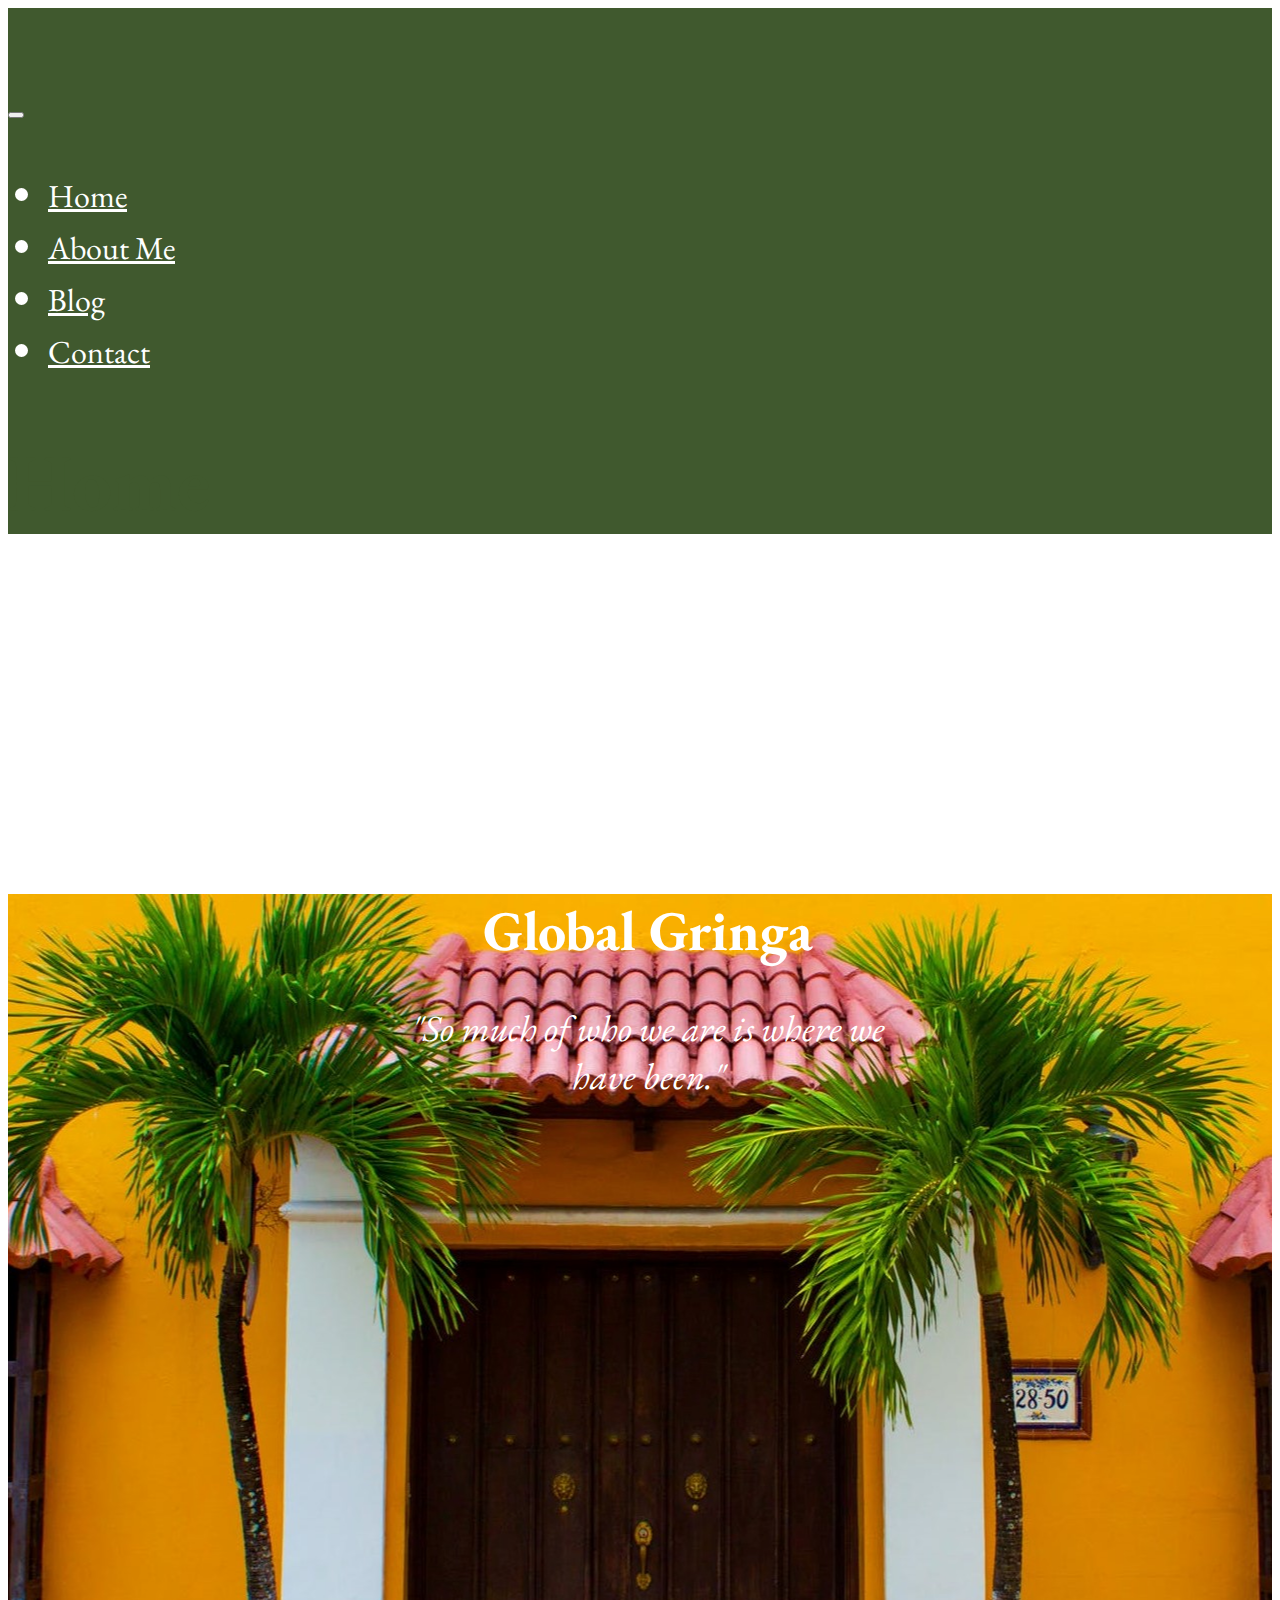
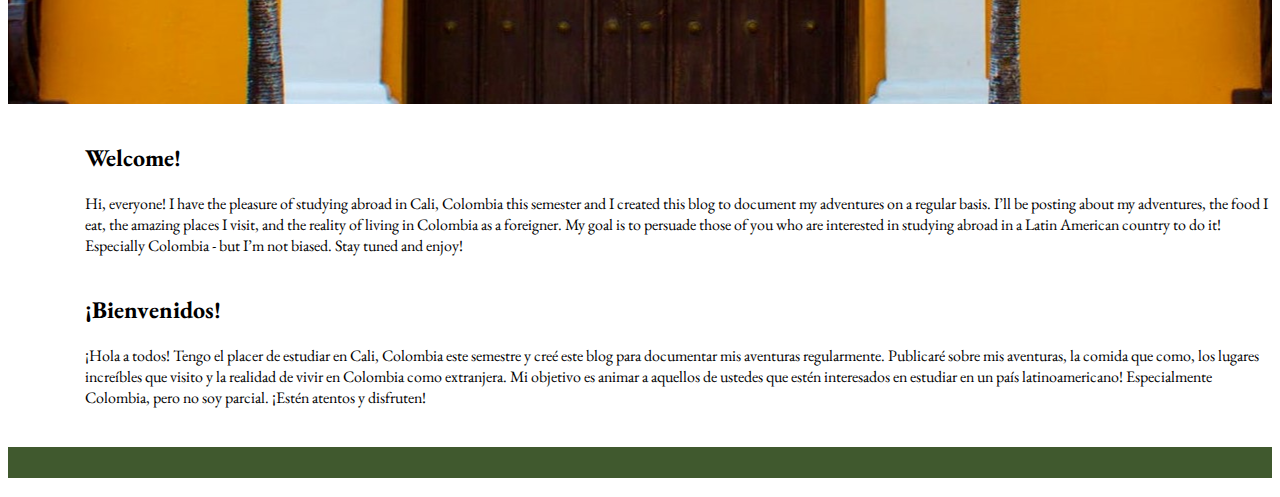
<file: index.html>
<!doctype html>
<html lang="en">

<head>
  <!-- Required meta tags -->
  <meta charset="utf-8">
  <meta name="viewport" content="width=device-width, initial-scale=1, shrink-to-fit=no">
  <title>Global Gringa</title>

  <!-- Link to Bootstrap 4 CSS -->
  <link rel="stylesheet" href="https://stackpath.bootstrapcdn.com/bootstrap/4.1.0/css/bootstrap.min.css"
    integrity="sha384-9gVQ4dYFwwWSjIDZnLEWnxCjeSWFphJiwGPXr1jddIhOegiu1FwO5qRGvFXOdJZ4" crossorigin="anonymous">

  <!-- a Google font -->
  <link href="https://fonts.googleapis.com/css?family=Work+Sans" rel="stylesheet">
  <link href="https://fonts.googleapis.com/css?family=EB+Garamond&display=swap" rel="stylesheet">

  <!-- FontAwesome for search icon -->
  <link rel="stylesheet" href="https://use.fontawesome.com/releases/v5.5.0/css/all.css"
    integrity="sha384-B4dIYHKNBt8Bc12p+WXckhzcICo0wtJAoU8YZTY5qE0Id1GSseTk6S+L3BlXeVIU" crossorigin="anonymous">

  <!-- Link to your custom stylesheet. Any non-Bootstrap styles you create go in this stylesheet.
         You can create new classes and IDs, or add new rules for classes that already exist in Bootstrap. 
         Any rules you put in your custom stylesheet will override any styling applied to any elements of the same name in Bootstrap, as long as your custom stylesheet link comes AFTER your Bootstrap CSS link, the way it does here. -->
  <link rel="stylesheet" type="text/css" href="index.css">
  <link rel="stylesheet" type="text/css" href="common.css">

</head>

<body>

  <!-- ADD ALL YOUR CONTENT HERE, ABOVE THE <script> ELEMENTS BELOW. Don't forget to wrap everything in a .container or .container-fluid! After that: rows, columns, and content.  -->
  <div class="container-fluid">

    <header class="row header ">
      <i class="fas fa-globe-americas"></i>
      <nav class="navbar navbar-expand-sm navbar-dark color4">
        <button class="navbar-toggler" type="button" data-toggle="collapse" data-target="#nav-content"
          aria-controls="nav-content" aria-expanded="false" aria-label="Toggle navigation">
          <span class="navbar-toggler-icon"></span>
        </button>
        <!-- navbar links -->
        <div class="collapse navbar-collapse" id="nav-content">
          <ul class="navbar-nav">
            <li class="nav-item">
              <a class="nav-link home" href="index.html">Home</a>
            </li>
            <li class="nav-item">
              <a class="nav-link " href="about.html">About Me</a>
            </li>
            <li class="nav-item">
              <a class="nav-link" href="blog.html">Blog</a>
            </li>
            <li class="nav-item">
              <a class="nav-link" href="contact.html">Contact</a>
            </li>
          </ul>
        </div>


      </nav>
      <h1 class="title">Home</h1>
    </header>

    <main class="row pic">
      <!-- <img src="paraiso1.jpeg" class="img-fluid" alt="Responsive image"> -->
      <div class="text">

        <h1>Global Gringa</h1>
        <a href="blog.html"><i class="fas fa-map-marker-alt"></i></a>
        <p><em>"So much of who we are is where we have been."</em></p>

      </div>

    </main>

    <section class="row message">
      <div class="row col-lg-5 first">
        <div class="bienvenidos">
          <h2>Welcome!</h2>
          <p>Hi, everyone! I have the pleasure of studying abroad in Cali, Colombia this semester and I created this
            blog to document my adventures on a regular basis. I’ll be posting about my adventures, the food I eat, the
            amazing places I visit, and the reality of living in Colombia as a foreigner. My goal is to persuade those
            of you who are interested in studying abroad in a Latin American country to do it! Especially Colombia - but
            I’m not biased. Stay tuned and enjoy!</p>

        </div>

      </div>


      <div class="row col-lg-5 second">
        <div class="bienvenidos">
          <h2>¡Bienvenidos!</h2>
          <p>
            ¡Hola a todos! Tengo el placer de estudiar en Cali, Colombia este semestre y creé este blog
            para documentar mis aventuras regularmente. Publicaré sobre mis aventuras, la comida que como, los lugares
            increíbles que visito y la realidad de vivir en Colombia como extranjera. Mi objetivo es animar a
            aquellos de ustedes que estén interesados ​​en estudiar en un país latinoamericano! Especialmente Colombia,
            pero no soy parcial. ¡Estén atentos y disfruten!
          </p>
        </div>

      </div>



    </section>

    <footer class="row footer">
      <a class="ig" href="https://www.instagram.com/soph_hastings/"><i class="fab fa-instagram"></i></a>
      <a class="tw" href="twitter.com"><i class="fab fa-twitter"></i></a>
      <a class="fb" href="https://www.facebook.com/profile.php?id=100009231869629"><i class="fab fa-facebook-f"></i></a>
    </footer>
  </div>




  <!-- NECESSARY <script> LINKS. The three <script> links below add jQuery, popper.js, and Bootstrap 4 JavaScript. These are libraries of scripts that are necessary to make Bootstrap's interactive and animated components work (e.g., dropdown menus, buttons, alerts, carousels, collapsing navbars and content areas, modals, popups, tooltips, etc). These three <script> links MUST appear in THIS ORDER; this is because both popper.js and the Bootstrap scripts rely on jQuery to work, so jQuery must load into your page first. We add these links at the bottom of the <body> element instead of in the <head> element so the scripts won't be loaded into your site until they're needed, which helps with your site's speed and functionality. -->

  <!-- jQuery--this must come first! -->
  <script src="https://code.jquery.com/jquery-3.3.1.slim.min.js"
    integrity="sha384-q8i/X+965DzO0rT7abK41JStQIAqVgRVzpbzo5smXKp4YfRvH+8abtTE1Pi6jizo" crossorigin="anonymous">
  </script>

  <!-- popper.js--a library of drop-down and pop-up JavaScript scripts -->
  <script src="https://cdnjs.cloudflare.com/ajax/libs/popper.js/1.14.0/umd/popper.min.js"
    integrity="sha384-cs/chFZiN24E4KMATLdqdvsezGxaGsi4hLGOzlXwp5UZB1LY//20VyM2taTB4QvJ" crossorigin="anonymous">
  </script>

  <!-- unique Bootstrap 4 JavaScript scripts -->
  <script src="https://stackpath.bootstrapcdn.com/bootstrap/4.1.0/js/bootstrap.min.js"
    integrity="sha384-uefMccjFJAIv6A+rW+L4AHf99KvxDjWSu1z9VI8SKNVmz4sk7buKt/6v9KI65qnm" crossorigin="anonymous">
  </script>

</body>

</html>
</file>
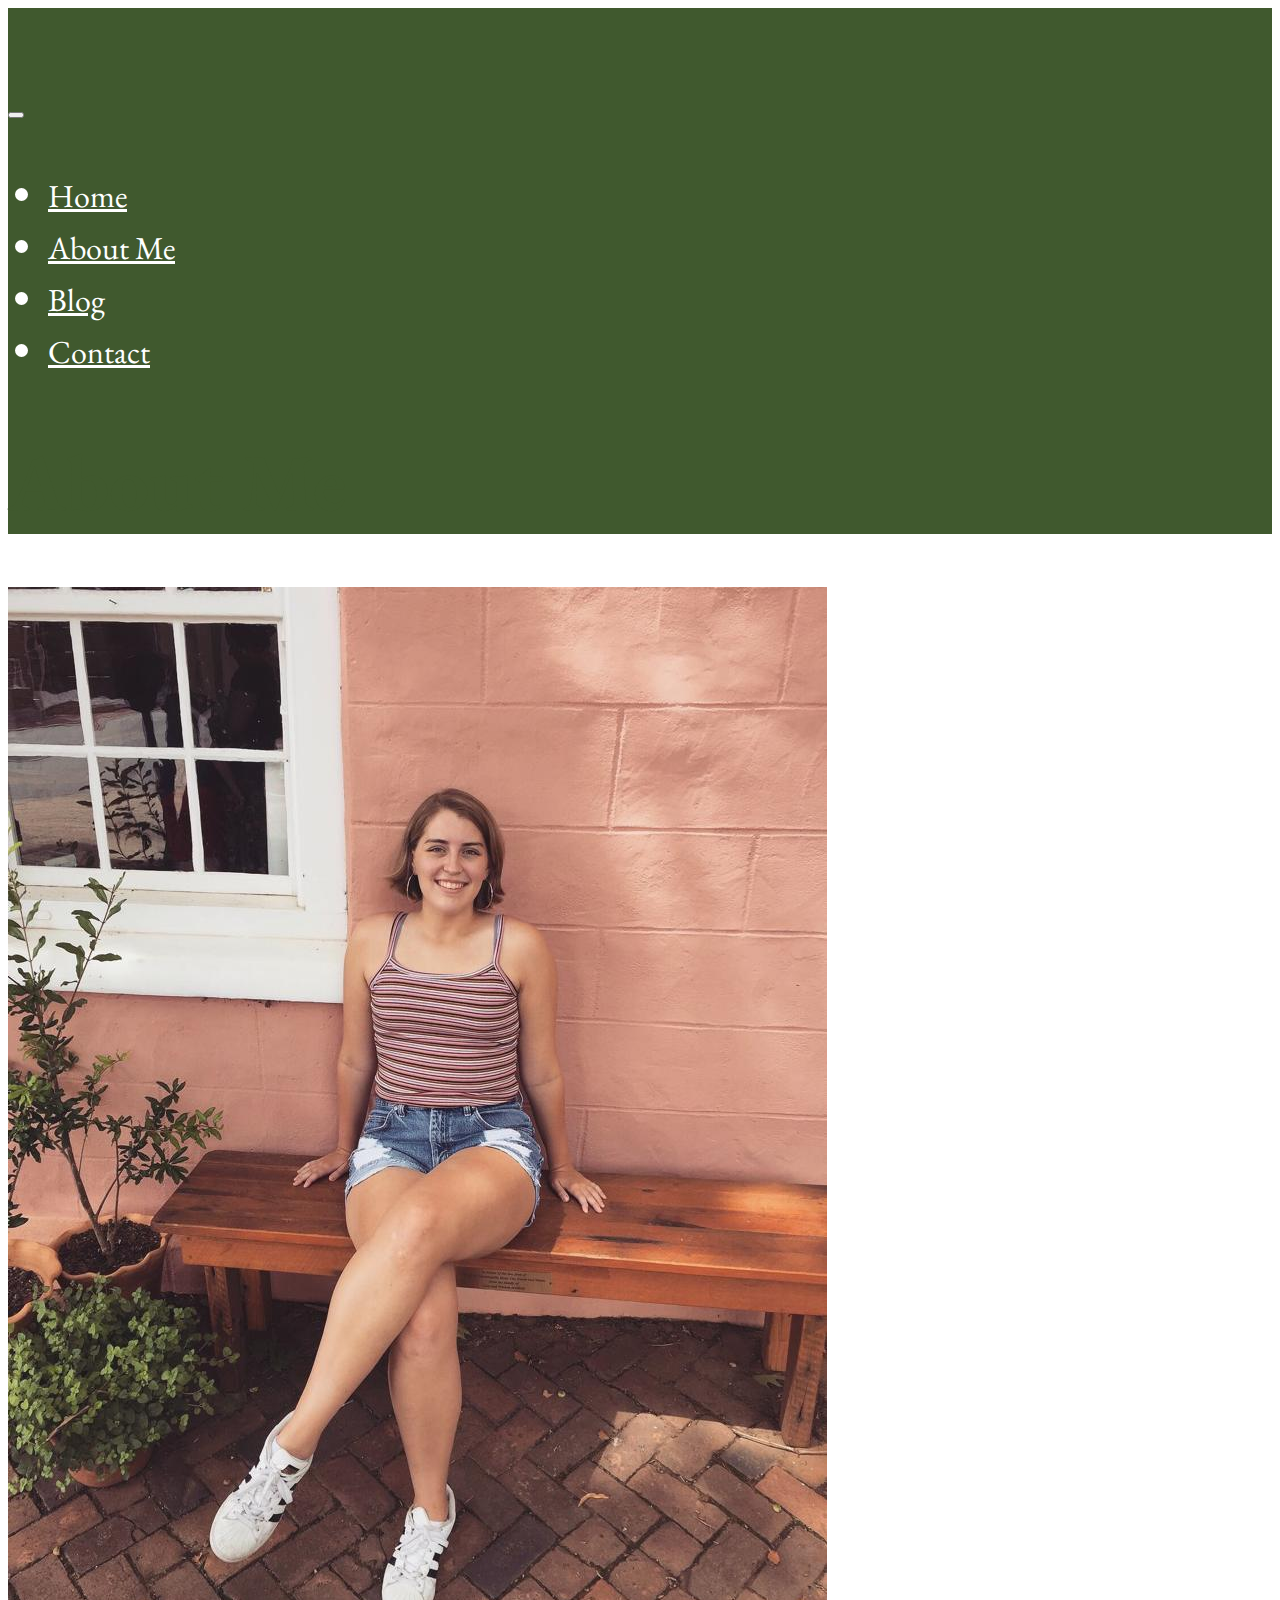
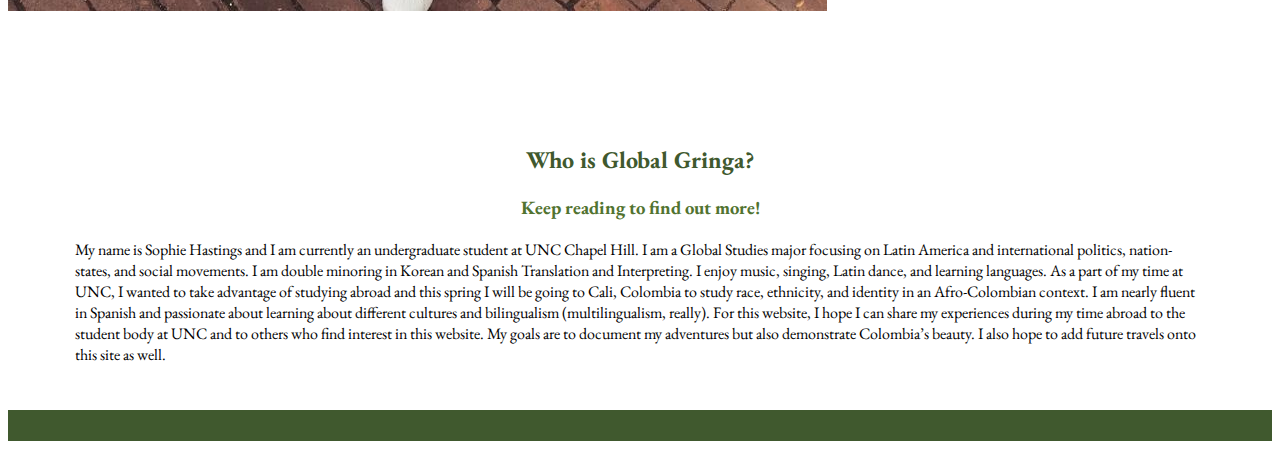
<file: about.html>
<!doctype html>
<html lang="en">

<head>
  <!-- Required meta tags -->
  <meta charset="utf-8">
  <meta name="viewport" content="width=device-width, initial-scale=1, shrink-to-fit=no">
  <title>Global Gringa</title>

  <!-- Link to Bootstrap 4 CSS -->
  <link rel="stylesheet" href="https://stackpath.bootstrapcdn.com/bootstrap/4.1.0/css/bootstrap.min.css"
    integrity="sha384-9gVQ4dYFwwWSjIDZnLEWnxCjeSWFphJiwGPXr1jddIhOegiu1FwO5qRGvFXOdJZ4" crossorigin="anonymous">

  <!-- a Google font -->
  <link href="https://fonts.googleapis.com/css?family=Work+Sans" rel="stylesheet">
  <link href="https://fonts.googleapis.com/css?family=EB+Garamond&display=swap" rel="stylesheet">


  <!-- FontAwesome for search icon -->
  <link rel="stylesheet" href="https://use.fontawesome.com/releases/v5.5.0/css/all.css"
    integrity="sha384-B4dIYHKNBt8Bc12p+WXckhzcICo0wtJAoU8YZTY5qE0Id1GSseTk6S+L3BlXeVIU" crossorigin="anonymous">

  <!-- Link to your custom stylesheet. Any non-Bootstrap styles you create go in this stylesheet.
         You can create new classes and IDs, or add new rules for classes that already exist in Bootstrap. 
         Any rules you put in your custom stylesheet will override any styling applied to any elements of the same name in Bootstrap, as long as your custom stylesheet link comes AFTER your Bootstrap CSS link, the way it does here. -->
  <link rel="stylesheet" type="text/css" href="about.css">
  <link rel="stylesheet" type="text/css" href="common.css">

</head>

<body>

  <!-- ADD ALL YOUR CONTENT HERE, ABOVE THE <script> ELEMENTS BELOW. Don't forget to wrap everything in a .container or .container-fluid! After that: rows, columns, and content.  -->
  <div class="container-fluid">

    <header class="row header">
      <i class="fas fa-globe-americas"></i>


      <nav class="navbar navbar-expand-sm navbar-dark color4">
        <button class="navbar-toggler" type="button" data-toggle="collapse" data-target="#nav-content"
          aria-controls="nav-content" aria-expanded="false" aria-label="Toggle navigation">
          <span class="navbar-toggler-icon"></span>
        </button>
        <!-- navbar links -->
        <div class="collapse navbar-collapse" id="nav-content">
          <ul class="navbar-nav">
            <li class="nav-item">
              <a class="nav-link yes" href="index.html">Home</a>
            </li>
            <li class="nav-item">
              <a class="nav-link color5" href="about.html">About Me</a>
            </li>
            <li class="nav-item">
              <a class="nav-link" href="blog.html">Blog</a>
            </li>
            <li class="nav-item">
              <a class="nav-link" href="contact.html">Contact</a>
            </li>
          </ul>
        </div>
      </nav>

      <h1 class="title">About Me</h1>
    </header>




    <main class="row">
      <aside class="row col-lg-6 pic">
        <img src="actualsophie.jpeg" class="img-fluid" alt="Responsive image">
      </aside>

      <aside class="row col-lg-5 about-her">

        <div class="who">
          <h2>Who is Global Gringa?</h2>
          <h3>Keep reading to find out more!</h3>
        </div>
        <div class="her">
          <p>My name is Sophie Hastings and I am currently an undergraduate student at UNC Chapel Hill. I am a Global
            Studies major focusing on Latin America and international politics, nation-states, and social movements. I
            am double minoring in Korean and Spanish Translation and Interpreting. I enjoy music, singing, Latin dance,
            and learning languages. As a part of my time at UNC, I wanted to take advantage of studying abroad and this
            spring I will be going to Cali, Colombia to study race, ethnicity, and identity in an Afro-Colombian
            context. I am nearly fluent in Spanish and passionate about learning about different cultures and
            bilingualism (multilingualism, really). For this website, I hope I can share my experiences during my time
            abroad to the student body at UNC and to others who find interest in this website. My goals are to document
            my adventures but also demonstrate Colombia’s beauty. I also hope to add future travels onto this site as
            well.</p>
        </div>

      </aside>

    </main>

    <footer class="row footer">
      <a class="ig" href="https://www.instagram.com/soph_hastings/"><i class="fab fa-instagram"></i></a>
      <a class="tw" href="twitter.com"><i class="fab fa-twitter"></i></a>
      <a class="fb" href="https://www.facebook.com/profile.php?id=100009231869629"><i class="fab fa-facebook-f"></i></a>
    </footer>
  </div>




  <!-- NECESSARY <script> LINKS. The three <script> links below add jQuery, popper.js, and Bootstrap 4 JavaScript. These are libraries of scripts that are necessary to make Bootstrap's interactive and animated components work (e.g., dropdown menus, buttons, alerts, carousels, collapsing navbars and content areas, modals, popups, tooltips, etc). These three <script> links MUST appear in THIS ORDER; this is because both popper.js and the Bootstrap scripts rely on jQuery to work, so jQuery must load into your page first. We add these links at the bottom of the <body> element instead of in the <head> element so the scripts won't be loaded into your site until they're needed, which helps with your site's speed and functionality. -->

  <!-- jQuery--this must come first! -->
  <script src="https://code.jquery.com/jquery-3.3.1.slim.min.js"
    integrity="sha384-q8i/X+965DzO0rT7abK41JStQIAqVgRVzpbzo5smXKp4YfRvH+8abtTE1Pi6jizo" crossorigin="anonymous">
  </script>

  <!-- popper.js--a library of drop-down and pop-up JavaScript scripts -->
  <script src="https://cdnjs.cloudflare.com/ajax/libs/popper.js/1.14.0/umd/popper.min.js"
    integrity="sha384-cs/chFZiN24E4KMATLdqdvsezGxaGsi4hLGOzlXwp5UZB1LY//20VyM2taTB4QvJ" crossorigin="anonymous">
  </script>

  <!-- unique Bootstrap 4 JavaScript scripts -->
  <script src="https://stackpath.bootstrapcdn.com/bootstrap/4.1.0/js/bootstrap.min.js"
    integrity="sha384-uefMccjFJAIv6A+rW+L4AHf99KvxDjWSu1z9VI8SKNVmz4sk7buKt/6v9KI65qnm" crossorigin="anonymous">
  </script>

</body>

</html>
</file>
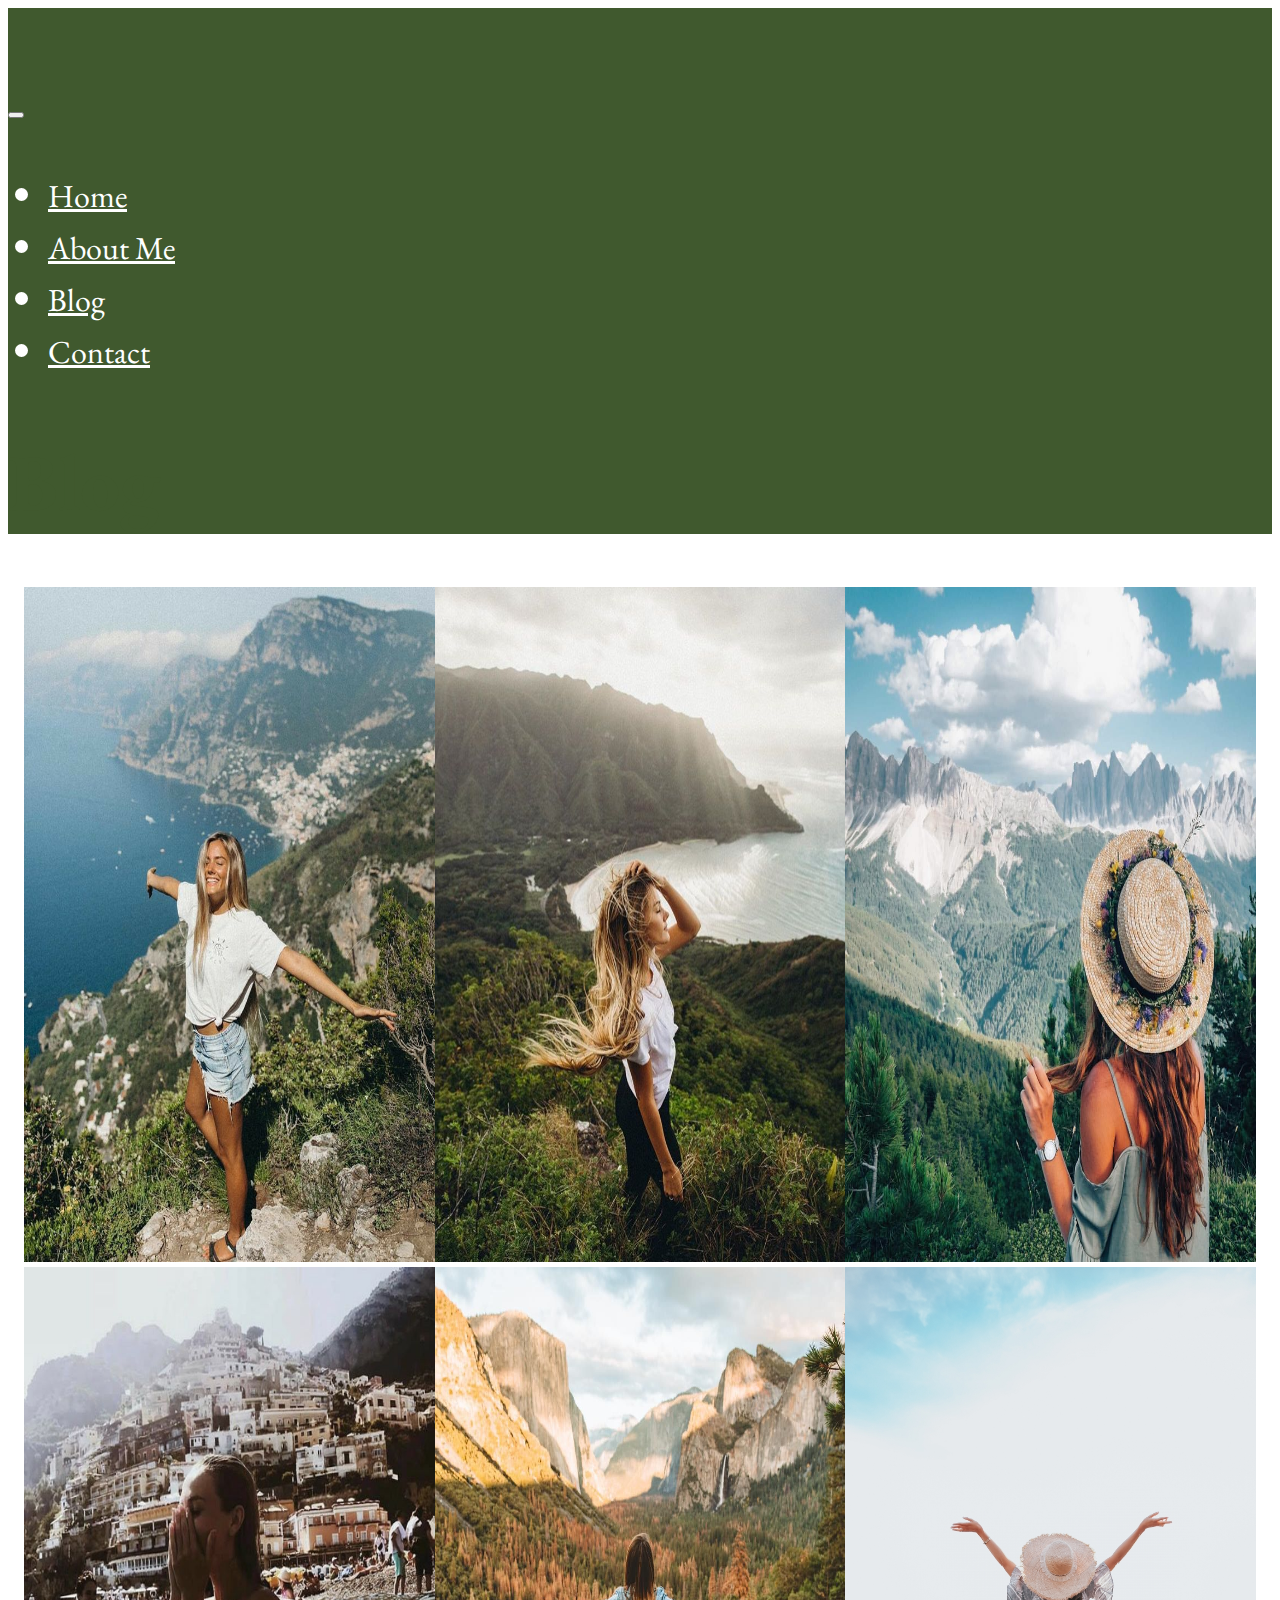
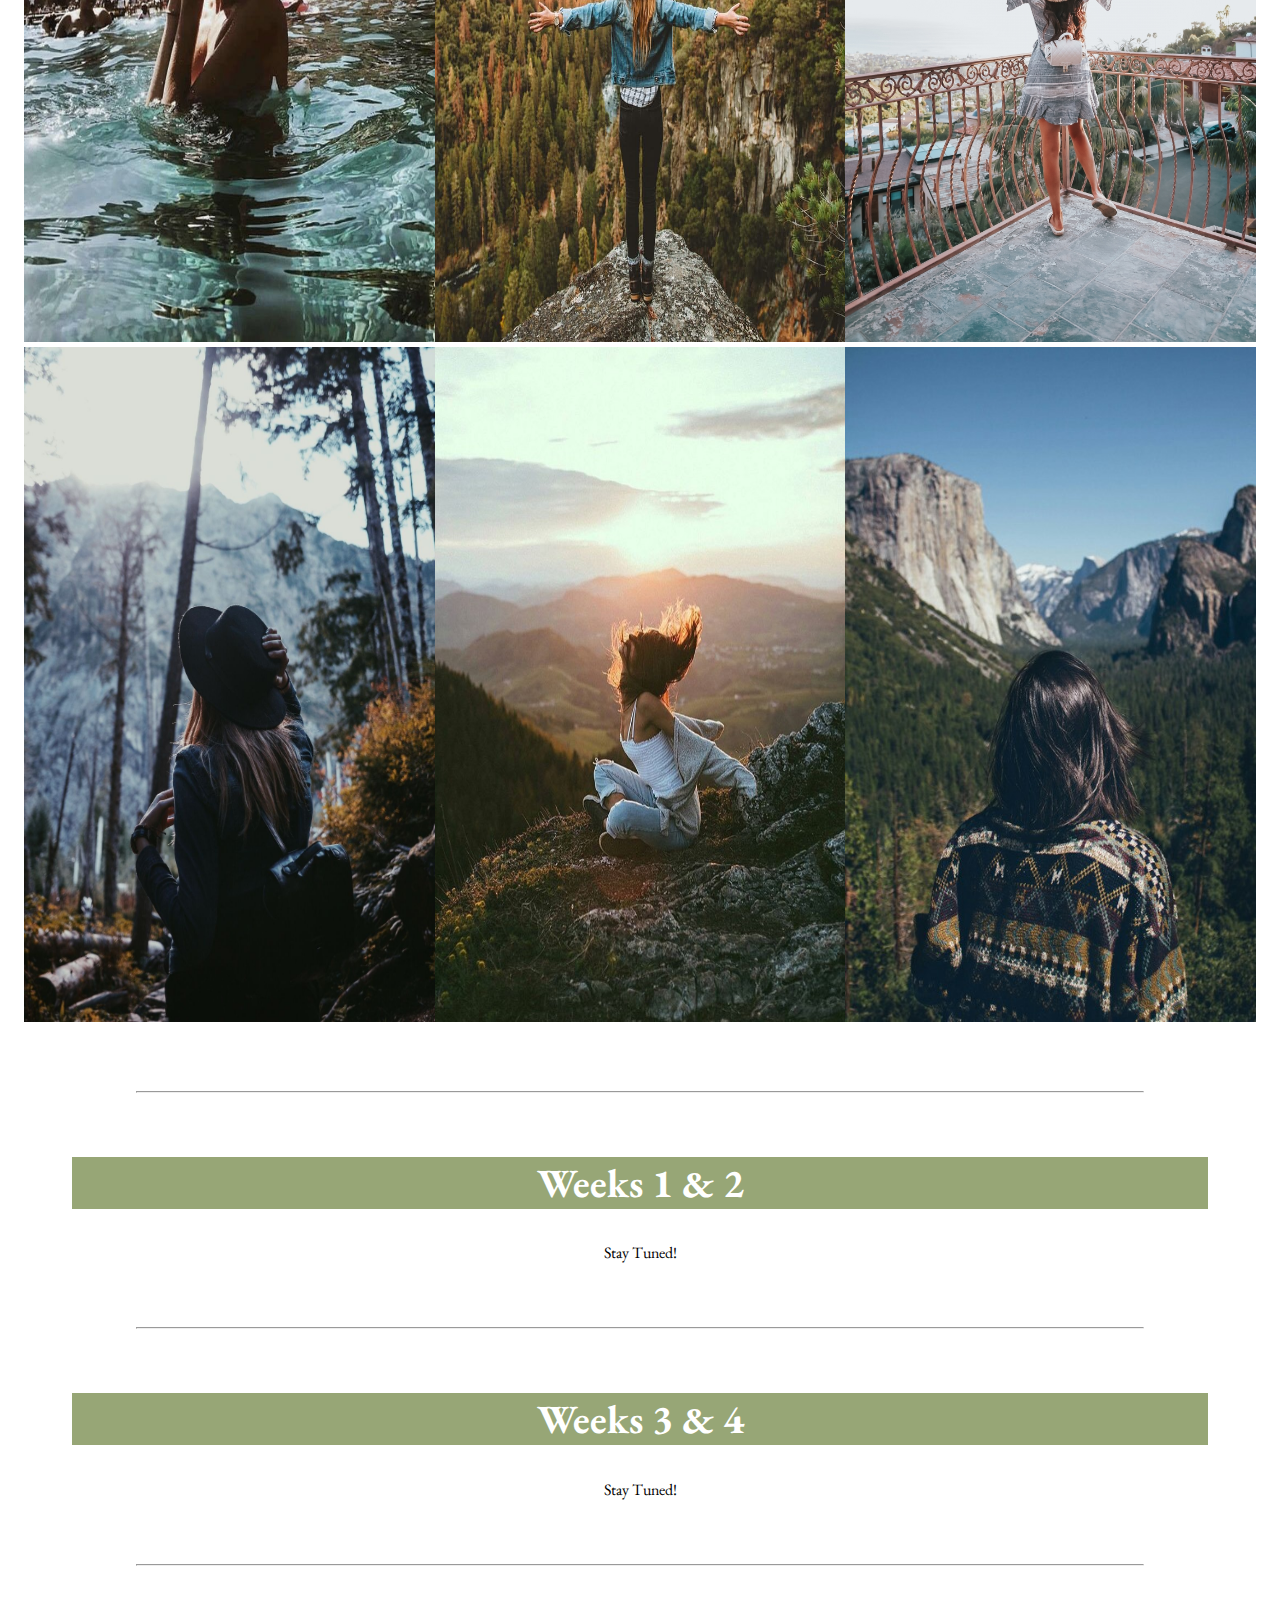
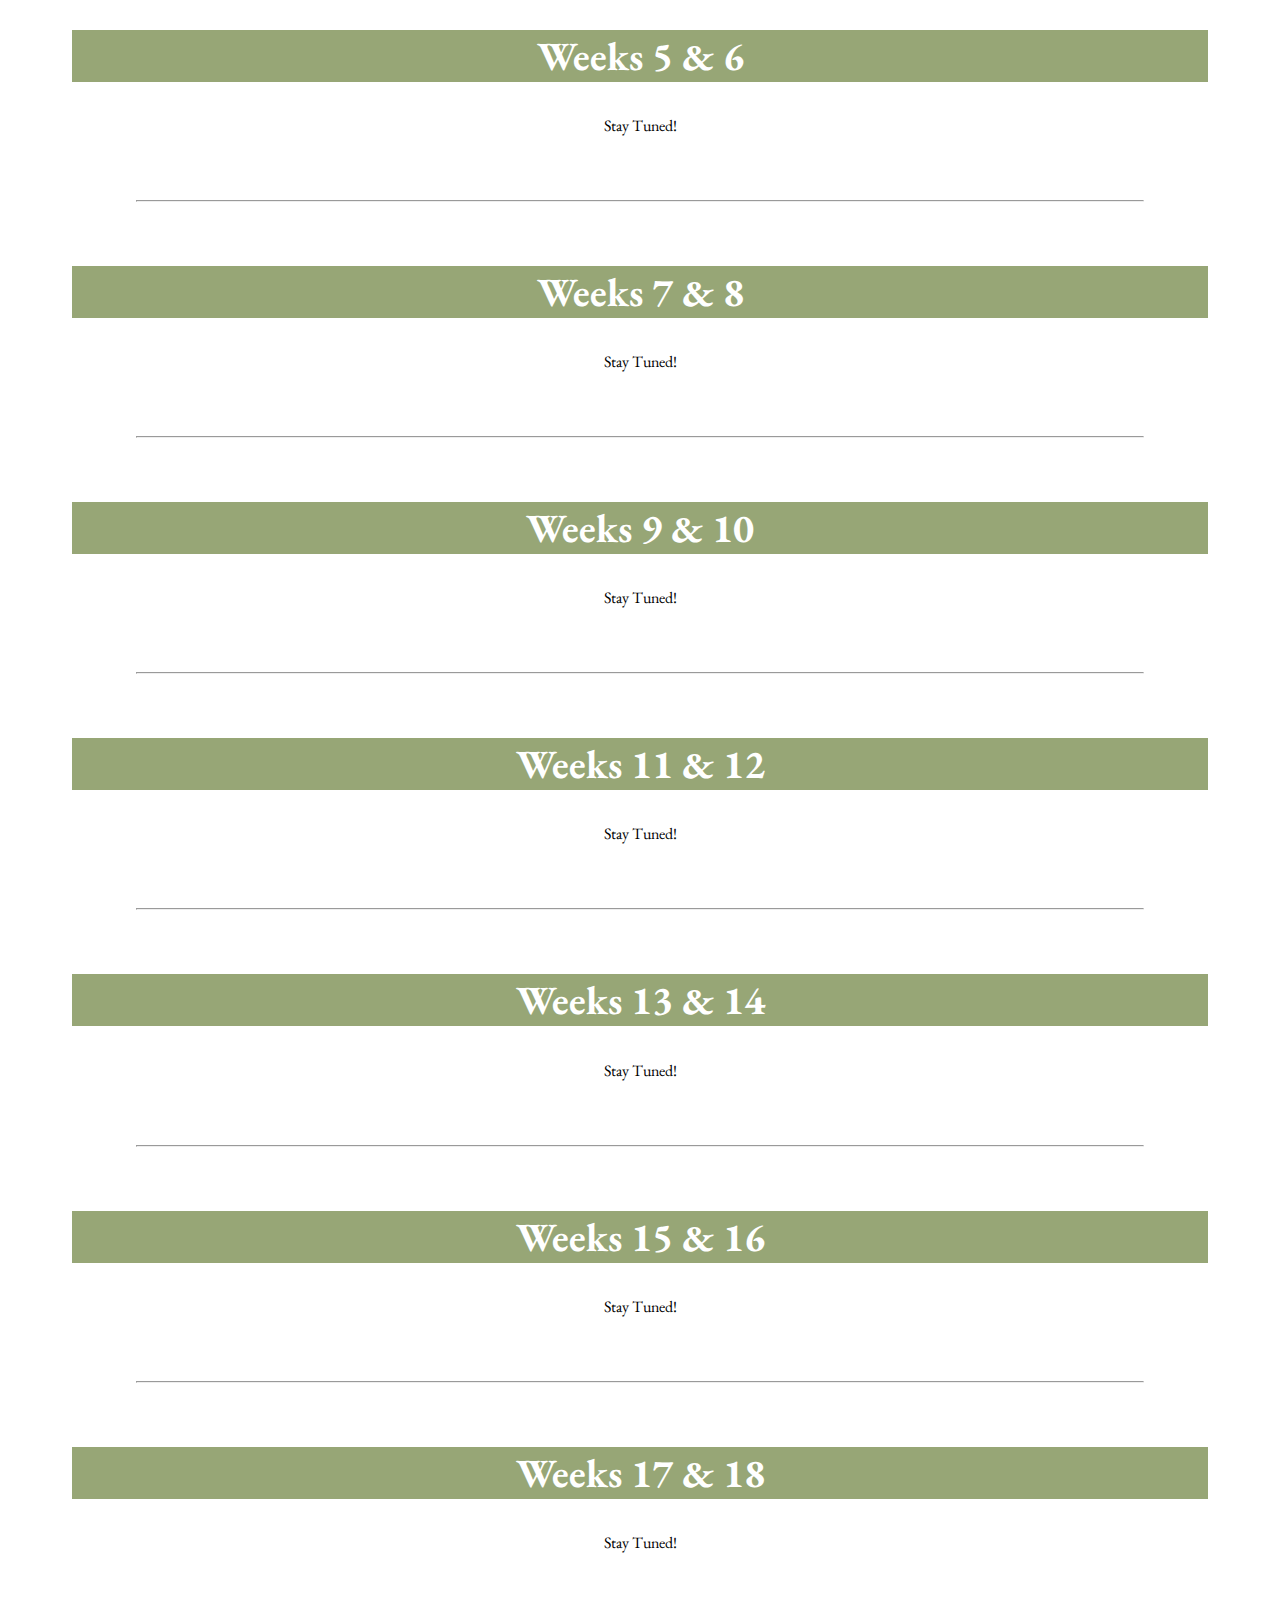
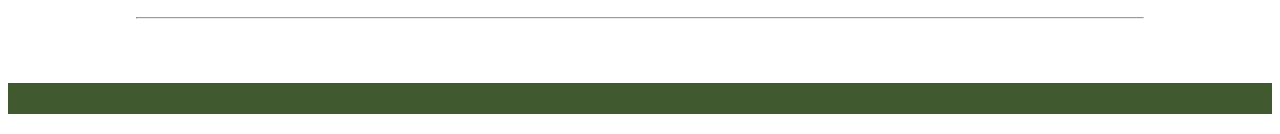
<file: blog.html>
<!doctype html>
<html lang="en">

<head>
    <!-- Required meta tags -->
    <meta charset="utf-8">
    <meta name="viewport" content="width=device-width, initial-scale=1, shrink-to-fit=no">
    <title>Global Gringa</title>

    <!-- Link to Bootstrap 4 CSS -->
    <link rel="stylesheet" href="https://stackpath.bootstrapcdn.com/bootstrap/4.1.0/css/bootstrap.min.css"
        integrity="sha384-9gVQ4dYFwwWSjIDZnLEWnxCjeSWFphJiwGPXr1jddIhOegiu1FwO5qRGvFXOdJZ4" crossorigin="anonymous">

    <!-- a Google font -->
    <link href="https://fonts.googleapis.com/css?family=Work+Sans" rel="stylesheet">
    <link href="https://fonts.googleapis.com/css?family=EB+Garamond&display=swap" rel="stylesheet">

    <!-- FontAwesome for search icon -->
    <link rel="stylesheet" href="https://use.fontawesome.com/releases/v5.5.0/css/all.css"
        integrity="sha384-B4dIYHKNBt8Bc12p+WXckhzcICo0wtJAoU8YZTY5qE0Id1GSseTk6S+L3BlXeVIU" crossorigin="anonymous">

    <!-- Link to your custom stylesheet. Any non-Bootstrap styles you create go in this stylesheet.
         You can create new classes and IDs, or add new rules for classes that already exist in Bootstrap. 
         Any rules you put in your custom stylesheet will override any styling applied to any elements of the same name in Bootstrap, as long as your custom stylesheet link comes AFTER your Bootstrap CSS link, the way it does here. -->
    <link rel="stylesheet" type="text/css" href="blog.css">
    <link rel="stylesheet" type="text/css" href="common.css">

</head>

<body>

    <!-- ADD ALL YOUR CONTENT HERE, ABOVE THE <script> ELEMENTS BELOW. Don't forget to wrap everything in a .container or .container-fluid! After that: rows, columns, and content.  -->
    <div class="container-fluid">

        <header class="row header ">
            <i class="fas fa-globe-americas globe"></i>
            <nav class="navbar navbar-expand-sm navbar-dark color4">
                <button class="navbar-toggler" type="button" data-toggle="collapse" data-target="#nav-content"
                    aria-controls="nav-content" aria-expanded="false" aria-label="Toggle navigation">
                    <span class="navbar-toggler-icon"></span>
                </button>
                <!-- navbar links -->
                <div class="collapse navbar-collapse" id="nav-content">
                    <ul class="navbar-nav">
                        <li class="nav-item">
                            <a class="nav-link home" href="index.html">Home</a>
                        </li>
                        <li class="nav-item">
                            <a class="nav-link " href="about.html">About Me</a>
                        </li>
                        <li class="nav-item">
                            <a class="nav-link" href="blog.html">Blog</a>
                        </li>
                        <li class="nav-item">
                            <a class="nav-link" href="contact.html">Contact</a>
                        </li>
                    </ul>
                </div>
            </nav>
            <h1 class="title">Blog</h1>
        </header>
        <div class="boxes">
            <div id="box1">
                <a href="#post1"><img src="pic1.jpg" alt="travel picture"></a>
                <div class="overlay">Weeks 1 & 2</div>
                <div class="text">Stay Tuned!</div>
            </div>
            <div id="box2">
                <a href="#post2"><img src="pic2.jpg" alt="travel picture"></a>
                <div class="overlay">Weeks 3 & 4</div>
                <div class="text">Stay Tuned!</div>
            </div>
            <div id="box3">
                <a href="#post3"><img src="pic3.jpg" alt="travel picture"></a>
                <div class="overlay">Weeks 5 & 6</div>
                <div class="text">Stay Tuned!</div>
            </div>
            <div id="box4">
                <a href="#post4"><img src="pic4.jpg" alt="travel picture"></a>
                <div class="overlay">Weeks 7 & 8</div>
                <div class="text">Stay Tuned!</div>
            </div>
            <div id="box5">
                <a href="#post5"><img src="pic5.jpg" alt="travel picture"></a>
                <div class="overlay">Weeks 9 & 10</div>
                <div class="text">Stay Tuned!</div>
            </div>
            <div id="box6">
                <a href="#post6"><img src="pic6.jpg" alt="travel picture"></a>
                <div class="overlay">Weeks 11 & 12</div>
                <div class="text">Stay Tuned!</div>
            </div>
            <div id="box7">
                <a href="#post7"><img src="pic7.jpg" alt="travel picture"></a>
                <div class="overlay">Weeks 13 & 14</div>
                <div class="text">Stay Tuned!</div>
            </div>
            <div id="box8">
                <a href="#post8"><img src="pic8.jpg" alt="travel picture"></a>
                <div class="overlay">Weeks 15 & 16</div>
                <div class="text">Stay Tuned!</div>
            </div>
            <div id="box9">
                <a href="#post9"><img src="pic9.jpg" alt="travel picture"></a>
                <div class="overlay">Weeks 17 & 18</div>
                <div class="text">Stay Tuned!</div>
            </div>
        </div>
        <main class="blog">
            <hr>
            <div class="blogs">
                <div class="titlee">
                    <h2>Weeks 1 & 2</h2>
                </div>
                <div class="boxx">
                    <a href="#box1" id="post1"><i class="fas fa-chevron-up"></i></a>
                </div>
            </div>
            <p>Stay Tuned!</p>
            <hr>
            <div class="blogs">
                <div class="titlee">
                    <h2>Weeks 3 & 4</h2>
                </div>
                <div class="boxx">
                    <a href="#box2" id="post2"><i class="fas fa-chevron-up"></i></a>
                </div>
            </div>
            <p>Stay Tuned!</p>
            <hr>
            <div class="blogs">
                <div class="titlee">
                    <h2>Weeks 5 & 6</h2>
                </div>
                <div class="boxx">
                    <a href="#box3" id="post3"><i class="fas fa-chevron-up"></i></a>
                </div>
            </div>
            <p>Stay Tuned!</p>
            <hr>
            <div class="blogs">
                <div class="titlee">
                    <h2>Weeks 7 & 8</h2>
                </div>
                <div class="boxx">
                    <a href="#box4" id="post4"><i class="fas fa-chevron-up"></i></a>
                </div>
            </div>
            <p>Stay Tuned!</p>
            <hr>
            <div class="blogs">
                <div class="titlee">
                    <h2>Weeks 9 & 10</h2>
                </div>
                <div class="boxx">
                    <a href="#box5" id="post5"><i class="fas fa-chevron-up"></i></a>
                </div>
            </div>
            <p>Stay Tuned!</p>
            <hr>
            <div class="blogs">
                <div class="titlee">
                    <h2>Weeks 11 & 12</h2>
                </div>
                <div class="boxx">
                    <a href="#box6" id="post6"><i class="fas fa-chevron-up"></i></a>
                </div>
            </div>
            <p>Stay Tuned!</p>
            <hr>
            <div class="blogs">
                <div class="titlee">
                    <h2>Weeks 13 & 14</h2>
                </div>
                <div class="boxx">
                    <a href="#box7" id="post7"><i class="fas fa-chevron-up"></i></a>
                </div>
            </div>
            <p>Stay Tuned!</p>
            <hr>
            <div class="blogs">
                <div class="titlee">
                    <h2>Weeks 15 & 16</h2>
                </div>
                <div class="boxx">
                    <a href="#box8" id="post8"><i class="fas fa-chevron-up"></i></a>
                </div>
            </div>
            <p>Stay Tuned!</p>
            <hr>
            <div class="blogs">
                <div class="titlee">
                    <h2>Weeks 17 & 18</h2>
                </div>
                <div class="boxx">
                    <a href="#box9" id="post9"><i class="fas fa-chevron-up"></i></a>
                </div>
            </div>
            <p>Stay Tuned!</p>
            <hr>
        </main>



        <footer class="row footer">
            <a class="ig" href="https://www.instagram.com/soph_hastings/"><i class="fab fa-instagram"></i></a>
            <a class="tw" href="twitter.com"><i class="fab fa-twitter"></i></a>
            <a class="fb" href="https://www.facebook.com/profile.php?id=100009231869629"><i
                    class="fab fa-facebook-f"></i></a>
        </footer>

    </div>







    <!-- NECESSARY <script> LINKS. The three <script> links below add jQuery, popper.js, and Bootstrap 4 JavaScript. These are libraries of scripts that are necessary to make Bootstrap's interactive and animated components work (e.g., dropdown menus, buttons, alerts, carousels, collapsing navbars and content areas, modals, popups, tooltips, etc). These three <script> links MUST appear in THIS ORDER; this is because both popper.js and the Bootstrap scripts rely on jQuery to work, so jQuery must load into your page first. We add these links at the bottom of the <body> element instead of in the <head> element so the scripts won't be loaded into your site until they're needed, which helps with your site's speed and functionality. -->

    <!-- jQuery--this must come first! -->
    <script src="https://code.jquery.com/jquery-3.3.1.slim.min.js"
        integrity="sha384-q8i/X+965DzO0rT7abK41JStQIAqVgRVzpbzo5smXKp4YfRvH+8abtTE1Pi6jizo" crossorigin="anonymous">
    </script>

    <!-- popper.js--a library of drop-down and pop-up JavaScript scripts -->
    <script src="https://cdnjs.cloudflare.com/ajax/libs/popper.js/1.14.0/umd/popper.min.js"
        integrity="sha384-cs/chFZiN24E4KMATLdqdvsezGxaGsi4hLGOzlXwp5UZB1LY//20VyM2taTB4QvJ" crossorigin="anonymous">
    </script>

    <!-- unique Bootstrap 4 JavaScript scripts -->
    <script src="https://stackpath.bootstrapcdn.com/bootstrap/4.1.0/js/bootstrap.min.js"
        integrity="sha384-uefMccjFJAIv6A+rW+L4AHf99KvxDjWSu1z9VI8SKNVmz4sk7buKt/6v9KI65qnm" crossorigin="anonymous">
    </script>

</body>

</html>
</file>
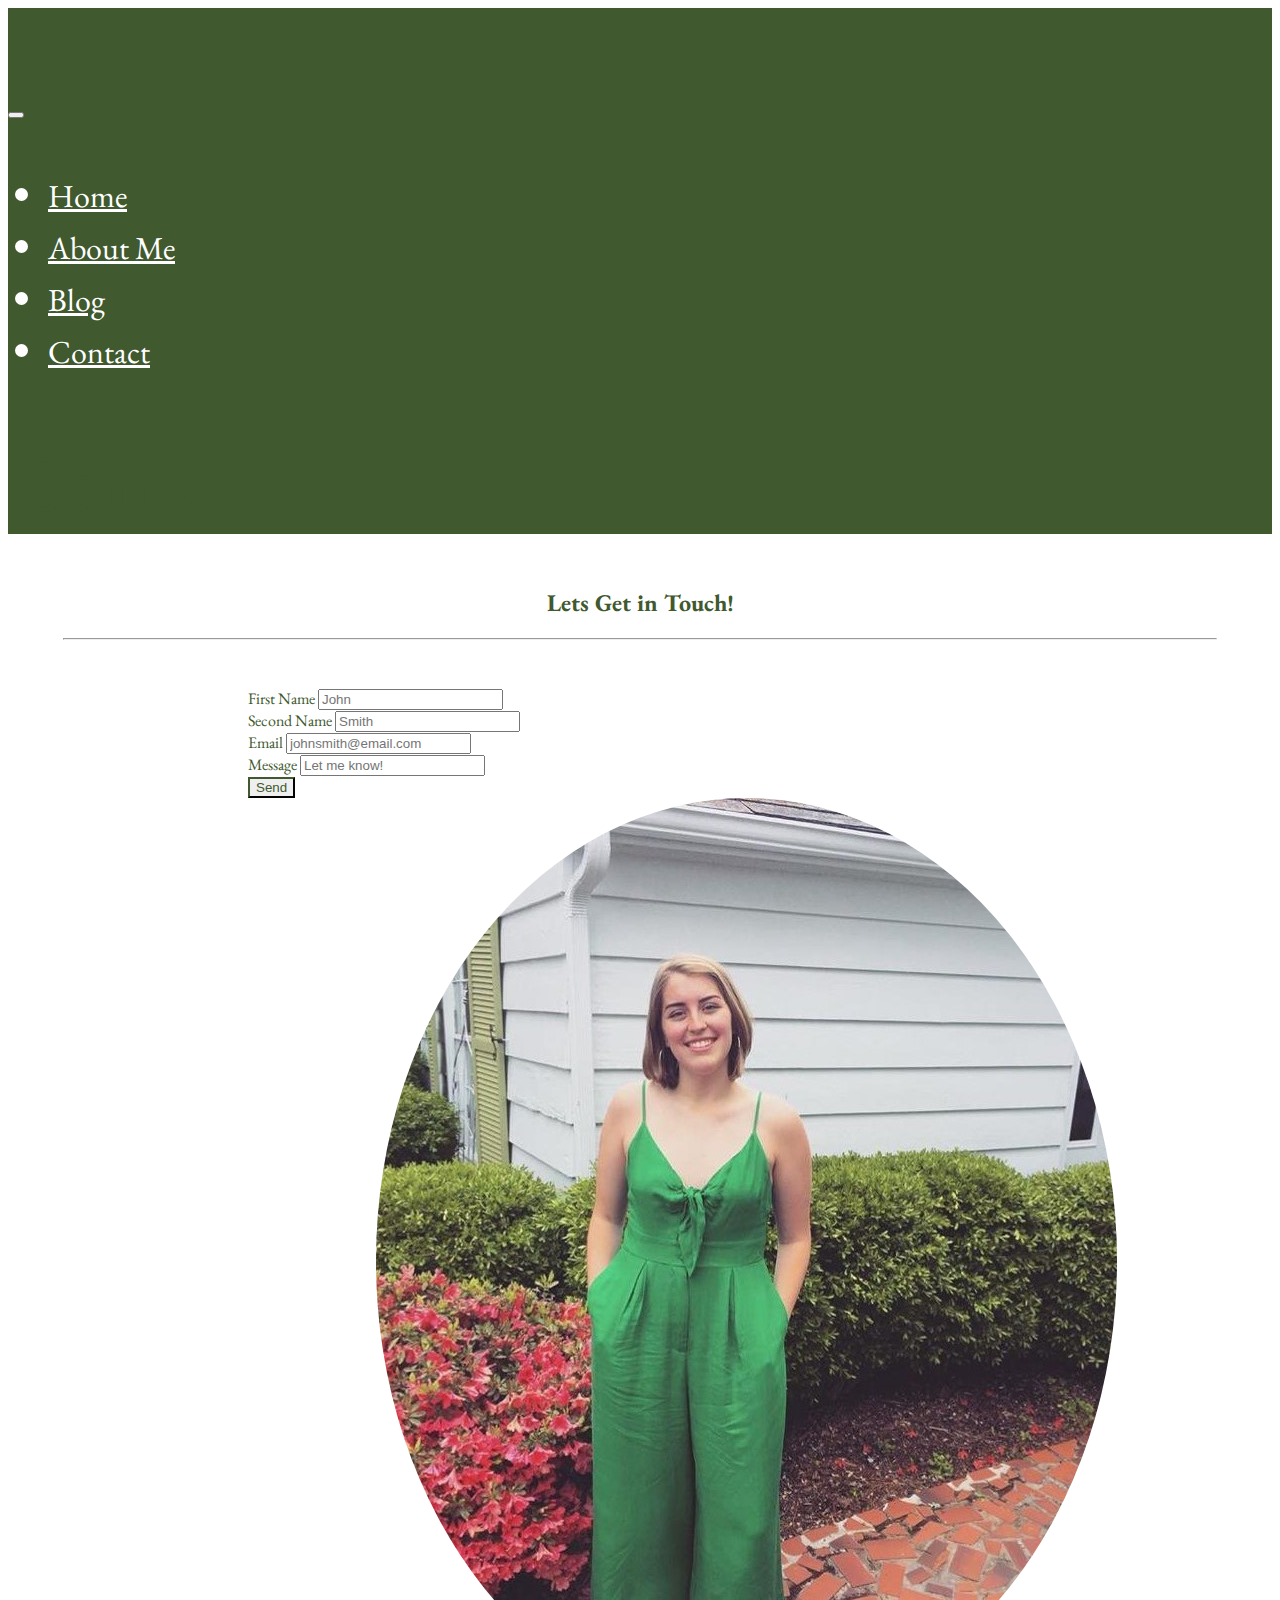
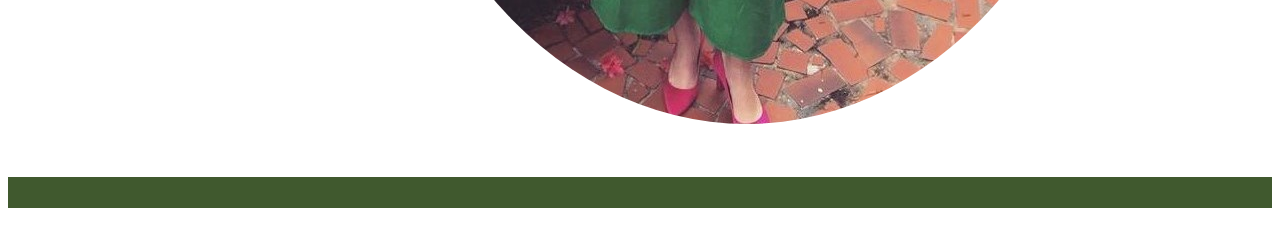
<file: contact.html>
<!doctype html>
<html lang="en">

<head>
    <!-- Required meta tags -->
    <meta charset="utf-8">
    <meta name="viewport" content="width=device-width, initial-scale=1, shrink-to-fit=no">
    <meta name="referrer" content="origin">
    <title>Global Gringa</title>

    <!-- Link to Bootstrap 4 CSS -->
    <link rel="stylesheet" href="https://stackpath.bootstrapcdn.com/bootstrap/4.1.0/css/bootstrap.min.css"
        integrity="sha384-9gVQ4dYFwwWSjIDZnLEWnxCjeSWFphJiwGPXr1jddIhOegiu1FwO5qRGvFXOdJZ4" crossorigin="anonymous">

    <!-- a Google font -->
    <link href="https://fonts.googleapis.com/css?family=Work+Sans" rel="stylesheet">
    <link href="https://fonts.googleapis.com/css?family=EB+Garamond&display=swap" rel="stylesheet">


    <!-- FontAwesome for search icon -->
    <link rel="stylesheet" href="https://use.fontawesome.com/releases/v5.5.0/css/all.css"
        integrity="sha384-B4dIYHKNBt8Bc12p+WXckhzcICo0wtJAoU8YZTY5qE0Id1GSseTk6S+L3BlXeVIU" crossorigin="anonymous">

    <!-- Link to your custom stylesheet. Any non-Bootstrap styles you create go in this stylesheet.
         You can create new classes and IDs, or add new rules for classes that already exist in Bootstrap. 
         Any rules you put in your custom stylesheet will override any styling applied to any elements of the same name in Bootstrap, as long as your custom stylesheet link comes AFTER your Bootstrap CSS link, the way it does here. -->
    <link rel="stylesheet" type="text/css" href="contact.css">
    <link rel="stylesheet" type="text/css" href="common.css">

</head>

<body>

    <!-- ADD ALL YOUR CONTENT HERE, ABOVE THE <script> ELEMENTS BELOW. Don't forget to wrap everything in a .container or .container-fluid! After that: rows, columns, and content.  -->
    <div class="container-fluid">

        <header class="row header">
            <i class="fas fa-globe-americas"></i>


            <nav class="navbar navbar-expand-sm navbar-dark color4">
                <button class="navbar-toggler" type="button" data-toggle="collapse" data-target="#nav-content"
                    aria-controls="nav-content" aria-expanded="false" aria-label="Toggle navigation">
                    <span class="navbar-toggler-icon"></span>
                </button>
                <!-- navbar links -->
                <div class="collapse navbar-collapse" id="nav-content">
                    <ul class="navbar-nav">
                        <li class="nav-item">
                            <a class="nav-link yes" href="index.html">Home</a>
                        </li>
                        <li class="nav-item">
                            <a class="nav-link color5" href="about.html">About Me</a>
                        </li>
                        <li class="nav-item">
                            <a class="nav-link" href="blog.html">Blog</a>
                        </li>
                        <li class="nav-item">
                            <a class="nav-link" href="contact.html">Contact</a>
                        </li>
                    </ul>
                </div>
            </nav>

            <h1 class="title">Contact</h1>
        </header>
        <h2>Lets Get in Touch!</h2>
        <hr>
        <div class="row contact-form">
            <form method="POST" action="http://formspree.io/jatzyriperez2001@gmail.com">
                <div class="row">
                    <div class="form-group col-lg-6">
                        <label for="formGroupExampleInput">First Name</label>
                        <input required type="text" class="form-control" id="formGroupExampleInput" placeholder="John">
                    </div>
                    <div class="form-group col-lg-6">
                        <label for="formGroupExampleInput2">Second Name</label>
                        <input type="text" class="form-control" id="formGroupExampleInput2" placeholder="Smith">
                    </div>
                </div>
                <div class="form-group">
                    <label for="formGroupExampleInput3">Email</label>
                    <input required type="text" class="form-control" id="formGroupExampleInput3"
                        placeholder="johnsmith@email.com">
                </div>
                <div class="form-group">
                    <label for="formGroupExampleInput4">Message</label>
                    <input required type="text" class="form-control" id="formGroupExampleInput4"
                        placeholder="Let me know!">
                </div>
                <button type="submit" value="Send" class="btn btn-outline-primary">Send</button>
            </form>
            <aside class="row col-6 col-lg-4 her">
                <img src="greensophie.jpeg" class="img-fluid" alt="Responsive image">
            </aside>
        </div>
        <footer class="row footer">
            <a class="ig" href="https://www.instagram.com/soph_hastings/"><i class="fab fa-instagram"></i></a>
            <a class="tw" href="twitter.com"><i class="fab fa-twitter"></i></a>
            <a class="fb" href="https://www.facebook.com/profile.php?id=100009231869629"><i
                    class="fab fa-facebook-f"></i></a>
        </footer>
    </div>




    <!-- NECESSARY <script> LINKS. The three <script> links below add jQuery, popper.js, and Bootstrap 4 JavaScript. These are libraries of scripts that are necessary to make Bootstrap's interactive and animated components work (e.g., dropdown menus, buttons, alerts, carousels, collapsing navbars and content areas, modals, popups, tooltips, etc). These three <script> links MUST appear in THIS ORDER; this is because both popper.js and the Bootstrap scripts rely on jQuery to work, so jQuery must load into your page first. We add these links at the bottom of the <body> element instead of in the <head> element so the scripts won't be loaded into your site until they're needed, which helps with your site's speed and functionality. -->

    <!-- jQuery--this must come first! -->
    <script src="https://code.jquery.com/jquery-3.3.1.slim.min.js"
        integrity="sha384-q8i/X+965DzO0rT7abK41JStQIAqVgRVzpbzo5smXKp4YfRvH+8abtTE1Pi6jizo" crossorigin="anonymous">
    </script>

    <!-- popper.js--a library of drop-down and pop-up JavaScript scripts -->
    <script src="https://cdnjs.cloudflare.com/ajax/libs/popper.js/1.14.0/umd/popper.min.js"
        integrity="sha384-cs/chFZiN24E4KMATLdqdvsezGxaGsi4hLGOzlXwp5UZB1LY//20VyM2taTB4QvJ" crossorigin="anonymous">
    </script>

    <!-- unique Bootstrap 4 JavaScript scripts -->
    <script src="https://stackpath.bootstrapcdn.com/bootstrap/4.1.0/js/bootstrap.min.js"
        integrity="sha384-uefMccjFJAIv6A+rW+L4AHf99KvxDjWSu1z9VI8SKNVmz4sk7buKt/6v9KI65qnm" crossorigin="anonymous">
    </script>

</body>

</html>
</file>
<file: index.css>
/**********MAIN**********/
.pic {
    background-image: url(yellowhousefinal.jpeg);
    height: 90vh;
    color: white;
    background-position: top;
    font-size: 3rem;
    background-color: grey;
}

.text {
    /* background-color: tomato; */
    text-align: center;
    width: 40vw;
    height: 45vh;
    margin-left:30vw;
    margin-right: 30vw;
    margin-top: 40vh;
    
}

.text a {
    color: white;
}

.text a:hover, .text a:active {
    color: #40592E;
}

.text h1 {
    font-size: 3.5rem;
}

.text p {
    font-size: 2.3rem;
} 

.nav-item a{
   font-size: 2rem;
}
/**********MESSAGE**********/
.first {
 
    margin-left: 6vw

}

.second {

    margin-left: 6vw
}

.bienvenidos {
    margin: 3vw 0;
}


/**********MEDIA QUERIES**********/
@media only screen and (max-width: 600px) {
   

    .text {
        width: 100vw;
        margin-left:0;
        margin-right:0;
    }
     /*****MAIN*****/

    .first, .second {
        margin: 0;
    }

    .first, .second {
        margin-top: 3vw;
    }

  
  }
</file>
<file: common.css>
/**********BODY**********/
body {
    font-family: 'EB Garamond', serif;  
}



/**********HEADER**********/
.header {
    background-color: #40592E;
    color: #40592E;
    font-size: 2.5em;
    color: white;
}

.header i {
    font-size: 3.2rem;
    color: white;
    margin: 2vw 1vw;
}

.navbar-dark .navbar-nav .nav-link {
    color: white;
}

.navbar-dark .navbar-nav .nav-link:active, .navbar-dark .navbar-nav .nav-link:hover {
    color: grey;
} 


.title {
    color: #40592E;
}



/**********FOOTER**********/
.footer {
    background-color: #40592E;
    color: white;
    font-size: 1.5rem;

}

.footer i {
    padding: 2.2vh 1vw;
    color: white;
}
.ig i:active, .ig i:hover {
    color: purple;
}

.tw i:active, .tw i:hover {
    color: #00ACED;
}

.fb i:active, .fb i:hover {
    color: #0C3BF7;
}

.nav-item a{
    font-size: 2rem;
 }



/**********MEDIA QUERIES**********/
@media only screen and (max-width: 600px) {
   
    .header i {
        display: none;
    }

    .navbar-toggler {
        background-color: #517330;
    }
    .header {
        color: white;
    }

    .header {
        font-size: 1.5rem;
    }

   .title {
       color: white; 
      
   }
   

     /*****FOOTER*****/
     .footer .ig{
         margin-left: 36vw;
     }

     .footer i {
         padding: 0 2vw;
     }
 }
</file>
<file: about.css>
/**********MAIN**********/
.about-her {

    /* background-color: red; */
    margin: 5vh 5.2vw;
    font-family: 'EB Garamond', serif;   
}

.about-her h2 {
    color: #40592E;
    text-align: center;
    margin-left: 6.5vw;
    margin-right: 6.5vw;
    margin-top: 10vw;

}


.about-her h3 {
    color: #517330;
    text-align: center;
    margin-left: 6.5vw;
    margin-right: 6.5vw;
}



/**********MEDIA QUERIES**********/


@media only screen and (max-width: 600px) {
    /*****MAIN*****/
    .pic {
        margin: 0;
        height: 100vh;
        width: 100vw;
    }

    .about-her h1, .about-her h2 {
        margin: 0 2.1vw;
    }

    .about-her h1 {
        margin-left: 5vw;
        margin-right: 5vw;
    }

    .about-her p {
        margin-top: 8vw;
    }


  }
</file>
<file: blog.css>
/**********MAIN**********/
html {
    scroll-behavior: smooth;
   }

.boxes{
    display: flex;
    flex-wrap:wrap;
    justify-content: center;
    flex-direction: row;
}

img{
    height: 75vh;
    width: 32.1vw;
    transition: .7s ease;
}

img:hover{
    opacity: .5;
}

.overlay{
    display: none;
    margin-top: -20vw;
    text-align: center;
    font-size: 2em;
    font-family: 'EB Garamond', serif;
}

.text{
    display: none;
    text-align: center;
}


#box1:hover .overlay{
    display: block;
}

#box1:hover .text{
    display: block;
}

#box2:hover .overlay{
    display: block;
}

#box2:hover .text{
    display: block;
}

#box3:hover .overlay{
    display: block;
}

#box3:hover .text{
    display: block;
}

#box4:hover .overlay{
    display: block;
}

#box4:hover .text{
    display: block;
}

#box5:hover .overlay{
    display: block;
}

#box5:hover .text{
    display: block;
}

#box6:hover .overlay{
    display: block;
}

#box6:hover .text{
    display: block;
}

#box7:hover .overlay{
    display: block;
}

#box7:hover .text{
    display: block;
}

#box8:hover .overlay{
    display: block;
}

#box8:hover .text{
    display: block;
}

#box9:hover .overlay{
    display: block;
}

#box9:hover .text{
    display: block;
}


.blog{
    font-family: 'EB Garamond', serif;
    text-align: center;
   
    margin-left: 5vw;
    margin-right: 5vw;
}


.blogs {
  background-color: #97A676;
  /* margin-bottom: 4vw; */

  text-align: center;
}



 hr{
     margin: 5vw;
 }

.blog h2{
    color:white;
    font-size: 2.5rem;
}




.blog a:hover, .blog a:active{
    text-decoration: none;
  
}

.blog i {
    color: #40592E;
    float: right;
    margin-right: 2vw;
    font-size: 2rem;
    margin-top: -3rem;
  
}

.blog i:hover, .blog i:active {
    color: white;
}


/**********MEDIA QUERIES**********/
@media only screen and (max-width: 600px)  {

     img{
        width: 69vw;
        height: 77vh;
    }

    .text{ 
        font-size: 1em;

    }

   

    #box9 {
        margin-bottom: 2rem;
    }
    .overlay{
        display:block;
        color: white;
    }
    img:hover{
        opacity: 1;
    }
  }
</file>
<file: contact.css>
/**********MAIN**********/
h2 {
    text-align: center; 
    margin-top: 2rem;
    color:  #40592E;
}

hr {
    background-color: #97A676;
    width: 90vw;
}
.contact-form {
    /* background-color: red; */
    margin: 3rem 15rem;
    /* width: 50vw; */
    color:  #40592E;
    /* background-color: red; */
}

.contact-form button{
    color:  #40592E;
    border-color:  #40592E;
}

.contact-form button:active, .contact-form button:hover {
    border-color: #A6A6A6;
    background-color: #A6A6A6;
}


img {
    margin: 0 8rem;
    border-radius: 100%;
}



/**********MEDIA QUERIES**********/


@media only screen and (max-width: 600px) {
    /*****MAIN*****/
   .contact-form {
       margin: 0;
   }

   .contact-form img {
       margin-top: 2rem;
       margin-bottom: 2rem;
   }

  }
</file>
